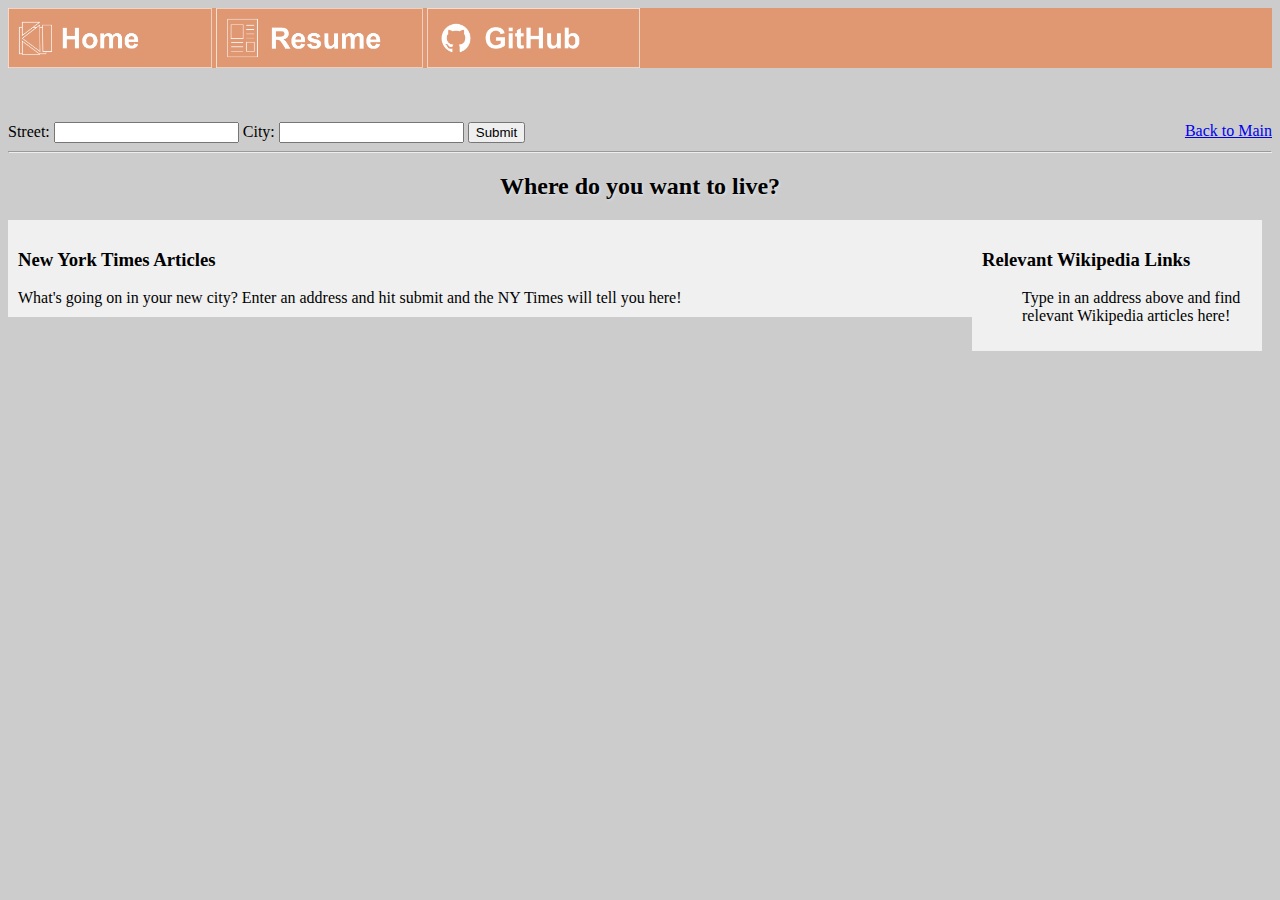
<file: AJAX/your_move.html>
<!DOCTYPE html>
<html lang="en">
<head>
    <meta charset="UTF-8">
    <title>Your Moving Companion</title>
    <link rel="stylesheet" href="css/style.css">
</head>
<body>

    <div id="navbar" class="orange clear-fix navbar">
        <a href="http://kevinlanzing.com"><img class="navbar-button" src="images/Home_Button.png" alt="Home Button" class="button" 
            onmouseover="this.src='images/Home_Highlight.png'" onmouseout="this.src='images/Home_Button.png'"></a>
        <a href="http://kevinlanzing.com/resume/resume.html>"><img class="navbar-button" src="images/Resume_Button.png" alt="Resumé Button" class="button"
            onmouseover="this.src='images/Resume_Highlight.png'" onmouseout="this.src='images/Resume_Button.png'"></a>
        <a href="http://github.com/M0merath"><img class="navbar-button" src="images/GitHub_Button.png" alt="GitHub Button" class="button"
            onmouseover="this.src='images/Github_Highlight.png'" onmouseout="this.src='images/Github_Button.png'"></a>
    </div>

    <br><br><br>

    <form id="form-container" class="form-container">
        <label for="street">Street: </label><input type="text" id="street" value="">
        <label for="city">City: </label><input type="text" id="city" value="">
        <button id="submit-btn">Submit</button>
        <span style="float:right"><a href="http://www.kevinlanzing.com">Back to Main</a></span>
    </form>


    <hr>

    <h2 id="greeting" class="greeting">Where do you want to live?</h2>


    <div class="wikipedia-container">
        <h3 id="wikipedia-header">Relevant Wikipedia Links</h3>
        <ul id="wikipedia-links">Type in an address above and find relevant Wikipedia articles here!</ul>
    </div>


    <div class="nytimes-container">
        <h3 id="nytimes-header">New York Times Articles</h3>
        <ul id="nytimes-articles" class="article-list">What's going on in your new city? Enter an address and hit submit and the NY Times will tell you here!</ul>
    </div>

    <script src="js/libs/jquery.min.js"></script>
    <script src="js/script.js"></script>
</body>
</html>
</file>
<file: AJAX/css/style.css>
* {box-sizing:border-box;}
body {background-color: #CCC;}

.bgimg {
    position:fixed;
    top: 0;
    left: 0;
    width:100%;
    z-index:-1;
    opacity:1;
}

.greeting {
    color:black;
    text-shadow: 1px 1px 3px rgba(255,255,255, .5);
    text-align: center;
}

.wikipedia-container {
    float:right;
    width:290px;
    padding:10px;
    margin-right: 10px;
    background-color: rgba(255,255,255,0.7);
}

.nytimes-container {
    padding: 10px;
    margin-right:300px;
    background-color: rgba(255,255,255,0.7);
}

.article-list {
    margin: 0;
    padding: 0;
}

.article {
    list-style-type: none;
    padding:10px;
    border-top: 1px solid #CCC;
}

.article:first-child {
    border-top:none;
}

.orange {
    background-color: #E09873;
}

.clear-fix {
    overflow: auto;
}

.navbar {
    max-height: 60px;
}

.navbar-button {
    height: 60px;
}
</file>
